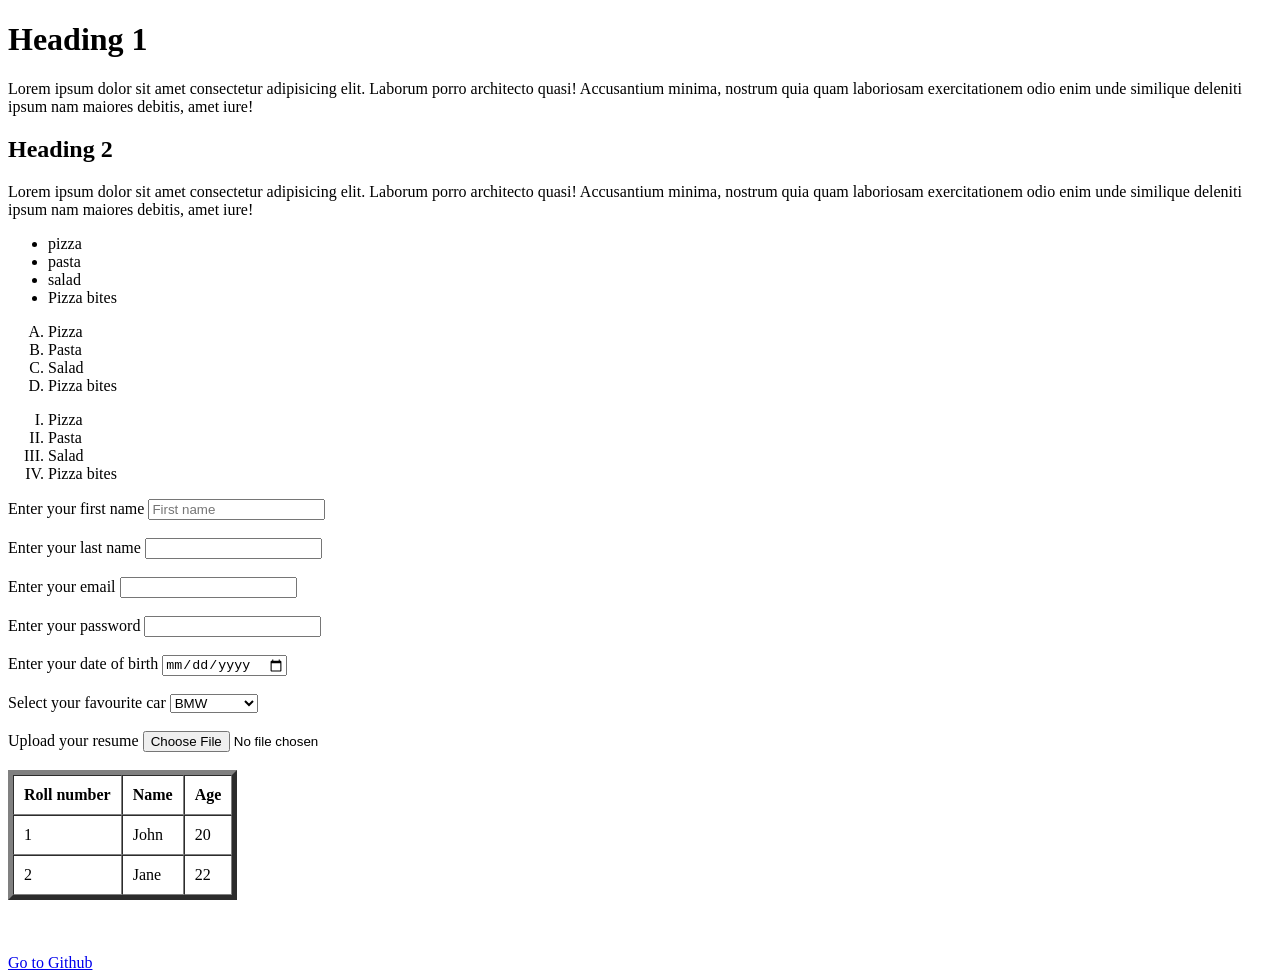
<file: index.html>
<!DOCTYPE html>
<html lang="en">
<head>
    <meta charset="UTF-8">
    <meta name="viewport" content="width=device-width, initial-scale=1.0">
    <title>Document</title>
</head>
<body>
    <h1> Heading 1 </h1>
    <p>Lorem ipsum dolor sit amet consectetur adipisicing elit. Laborum porro architecto quasi! Accusantium minima, nostrum quia quam laboriosam exercitationem 
        odio enim unde similique deleniti ipsum nam maiores debitis, amet iure!</p>
    <h2> Heading 2</h2>

    <p>Lorem ipsum dolor sit amet consectetur adipisicing elit. Laborum porro architecto quasi! Accusantium minima, nostrum quia quam laboriosam exercitationem odio enim unde similique deleniti ipsum nam maiores debitis, amet iure!</p>

    <!-- <img " src="/Images/DALL·E 2025-01-30 23.31.49 - A cartoon-style illustration of a jungle scene featuring a toucan perched on a tree branch, a tiger standing in tall grass, a snake coiled around a tr.webp" alt=""> -->

</body>

<ul>
    <li>pizza</li>
    <li>pasta</li>
    <li>salad</li>
    <li>Pizza bites</li>
</ul>

<ol type="A">
    <li>Pizza</li>
    <li>Pasta</li>
    <li>Salad</li>
    <li>Pizza bites</li>
</ol>

<ol type="I">
    <li>Pizza</li>
    <li>Pasta</li>
    <li>Salad</li>
    <li>Pizza bites</li>
</ol>

<form action="">
    <label for="fname ">Enter your first name </label>
    <input type="text" name="" id="fname" placeholder="First name "> <br><br>

    <label for="">Enter your last name </label>
    <input type="text" name="" id=""> <br><br>

    <label for="">Enter your email </label>
    <input type="email" name="" id=""> <br><br>

    <label for ="">Enter your password </label>
    <input type="password" name="" id=""> <br><br>

    <label for =""> Enter your date of birth </label>
    <input type="date" name="" id=""> <br><br>

    <label for=""> Select your favourite car </label>
    <select name="" id="">
        <option value="">BMW</option>
        <option value="">Mercedese</option>
        <option value="">Civic</option>
    </select> <br><br>

    <label for="">Upload your resume</label>
    <input type="file" name="" id=""> <br><br>

</form>

<table border="5" cellpadding="10" cellspacing="0">
    <tr>
        <th>Roll number</th>
        <th>Name</th>
        <th>Age</th>
    </tr>
    <tr>
        <td>1</td>
        <td>John</td>
        <td>20</td>
    </tr>
    <tr>
        <td>2</td>
        <td>Jane</td>
        <td>22</td>
    </tr>
</table> <br><br><br>

<a href="https://github.com/HAhsanUllah" target="_blank"> Go to Github </a>



</html>
</file>
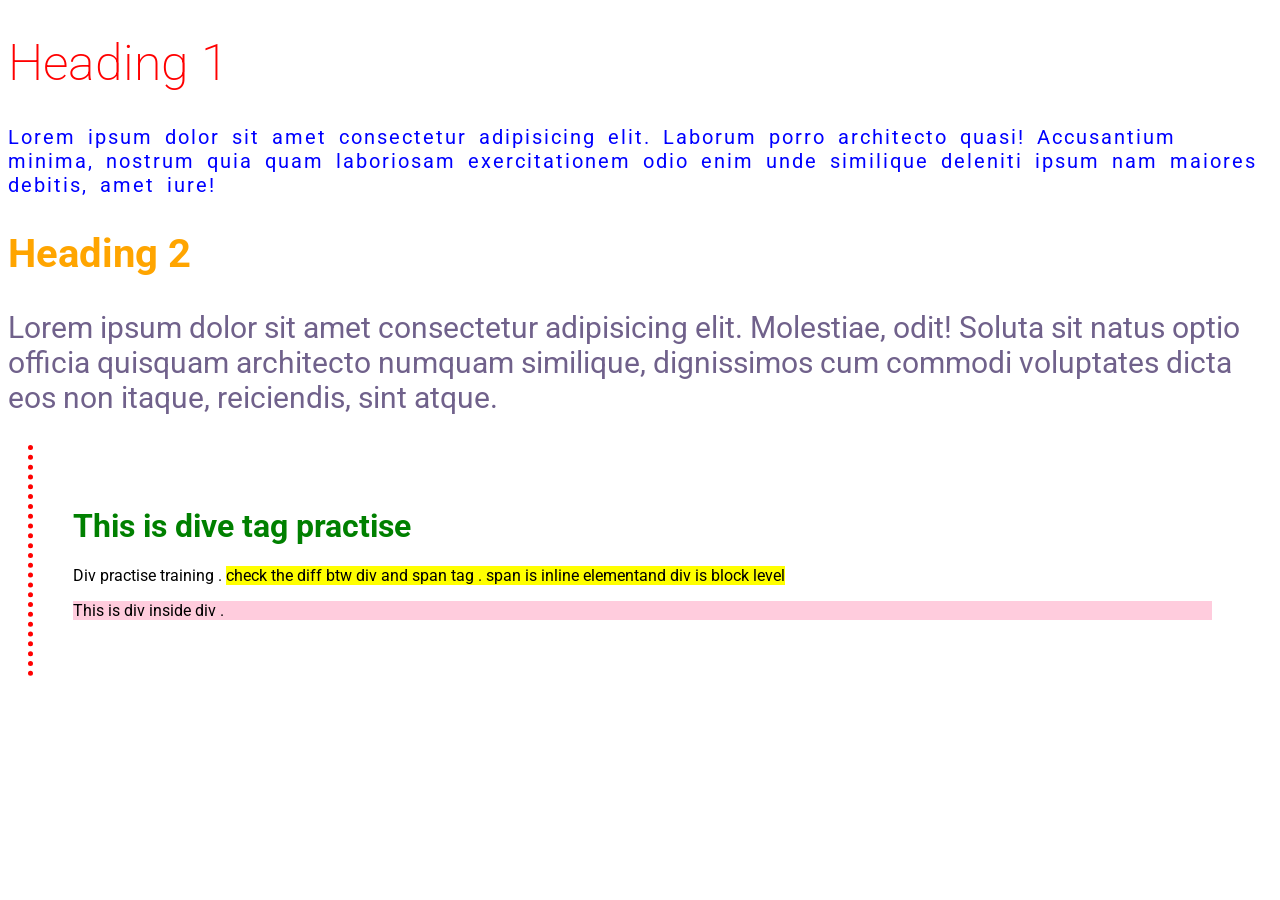
<file: css/index.html>
<!DOCTYPE html>
<html lang="en">
<head>
    <meta charset="UTF-8">
    <meta name="viewport" content="width=device-width, initial-scale=1.0">
    <title>Document</title>
    <link rel="stylesheet" href="style.css"> 
    <!-- <link rel="preconnect" href="https://fonts.googleapis.com">
    <link rel="preconnect" href="https://fonts.gstatic.com" crossorigin>
    <link href="https://fonts.googleapis.com/css2?family=Roboto:ital,wght@0,100..900;1,100..900&display=swap"
        rel="stylesheet"> -->
</head>

<!-- way to apply internal css  -->
<!-- <style>

    h1{
        color: red;
        background-color: yellow;
    }
</style> -->

<body>
    <!-- way to apply inline css -->
    <!-- <h1 style= "color: blue; background-color: aquamarine;"> Heading 1 </h1> -->

     <h1 class = "heading-1"> Heading 1 </h1>

    <p class = "para-1">Lorem ipsum dolor sit amet consectetur adipisicing elit. Laborum porro architecto quasi! Accusantium minima, nostrum quia quam laboriosam exercitationem 
    odio enim unde similique deleniti ipsum nam maiores debitis, amet iure!</p>

    <h2 class = "heading-2"> Heading 2</h2>
    
    <p id = "para-2">
        Lorem ipsum dolor sit amet consectetur adipisicing elit. Molestiae, odit! Soluta sit natus optio officia quisquam architecto numquam similique, dignissimos cum commodi voluptates dicta eos non itaque, reiciendis, sint atque.
    </p>

    <div class ="div-1">
        <h1>
            This is dive tag practise 
        </h1>
        <p>
            Div practise training . 
           
            <span class =" span-1"> check the diff btw div and span tag . span is inline elementand div is block level </span> 

           <div class="div-2">
            <p>
                This is div inside div . 
            </p>
            </div>
            
        </p>
    </div>


</body>
</html>


<!-- 3 way to apply css
 1)inline css
 2)internal css
 3)external css  -->


 <!-- 
 class - class represent with . 
 ID unique number for specific obj  - id rep with #  -->

 <!-- Div and span are containers  -->

 <!-- Div is block level elements
  span is inline element  -->
</file>
<file: css/style.css>
@import url('https://fonts.googleapis.com/css2?family=Roboto:ital,wght@0,100..900;1,100..900&display=swap');

body {
    font-family: "Roboto", sans-serif;
}

h1{
    color :green;
}

.heading-1{
    color :red;
    font-weight :200;
    font-size: 50px;
}

.para-1 {
    color :blue;
    font-size: 20px;
    letter-spacing: 2px;
    word-spacing: 5px;
}

.heading-2{
    color :orange;
    font-size: 40px;
}

#para-2 {
    color :rgb(112, 97, 139);
    font-size: 30px;
}

.div-1{
    border-left: 5px dotted red;
    /* border : 2px solid green ; */
    margin : 20px;
    padding :40px;
}

.span-1{
    background-color: yellow;
    color :black;
}

.div-2{
    background-color: #ffccdd;
    color :black;
}

/* color combinations 
255! (255 ka factorial)
rgb (r goes from 0 to 255, g goes from 0 to 255, b goes from 0 to 255)
hex codes (#ffccdd)

*/
</file>
